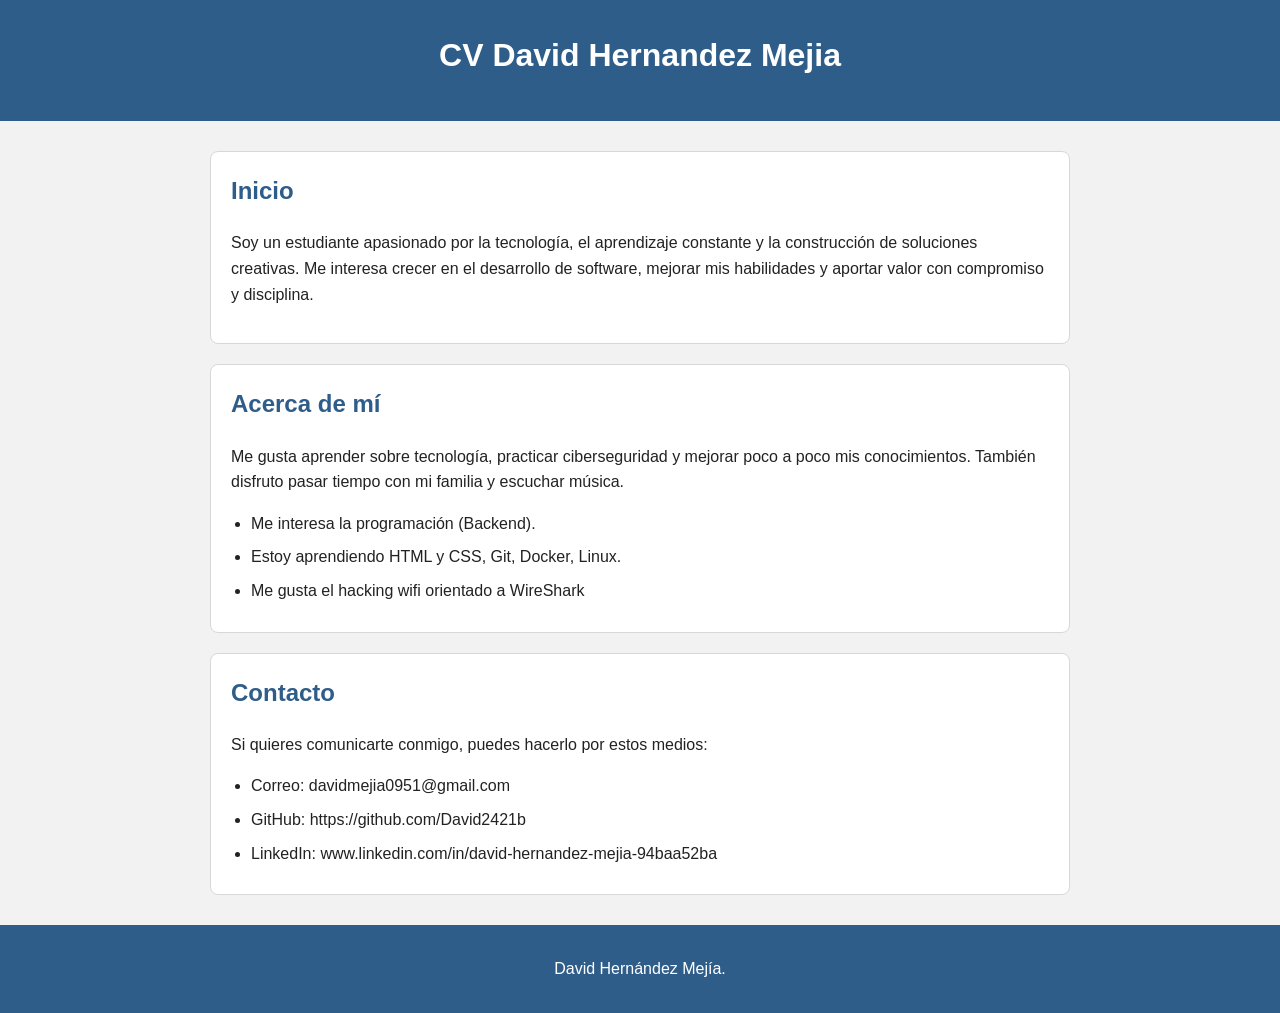
<file: index.html>
<!DOCTYPE html>
<html lang="es">
<head>
	<meta charset="UTF-8">
	<meta name="viewport" content="width=device-width, initial-scale=1.0">
	<title>Mi sitio personal</title>
	<link rel="stylesheet" href="assets/CSS/global.css">
</head>
<body>
	<header class="encabezado">
		<h1>CV David Hernandez Mejia</h1>
	</header>

	<main class="contenedor">
		<section id="inicio" class="tarjeta">
			<h2>Inicio</h2>
			<p>Soy un estudiante apasionado por la tecnología, el aprendizaje constante y la construcción de soluciones creativas. Me interesa crecer en el desarrollo de software, mejorar mis habilidades y aportar valor con compromiso y disciplina.</p>
		</section>

		<section id="acerca" class="tarjeta">
			<h2>Acerca de mí</h2>
			<p>Me gusta aprender sobre tecnología, practicar ciberseguridad y mejorar poco a poco mis conocimientos. También disfruto pasar tiempo con mi familia y escuchar música.</p>
			<ul>
				<li>Me interesa la programación (Backend).</li>
				<li>Estoy aprendiendo HTML y CSS, Git, Docker, Linux.</li>
				<li>Me gusta el hacking wifi orientado a WireShark</li>
			</ul>
		</section>

		<section id="contacto" class="tarjeta">
			<h2>Contacto</h2>
			<p>Si quieres comunicarte conmigo, puedes hacerlo por estos medios:</p>
			<ul>
				<li>Correo: davidmejia0951@gmail.com</li>
				<li>GitHub: https://github.com/David2421b</li>
				<li>LinkedIn: www.linkedin.com/in/david-hernandez-mejia-94baa52ba</li>
			</ul>
		</section>
	</main>

	<footer class="pie">
		<p>David Hernández Mejía.</p>
	</footer>
</body>
</html>
</file>
<file: assets/CSS/global.css>
* {
	box-sizing: border-box;
}

body {
	margin: 0;
	font-family: Arial, sans-serif;
	background-color: #f2f2f2;
	color: #222;
	line-height: 1.6;
}

.encabezado {
	background-color: #2f5d8a;
	color: white;
	text-align: center;
	padding: 30px 20px;
}

.encabezado h1 {
	margin: 0 0 10px;
}

.encabezado p {
	margin: 0;
}

.contenedor {
	max-width: 900px;
	margin: 30px auto;
	padding: 0 20px;
	display: grid;
	gap: 20px;
}

.tarjeta {
	background-color: white;
	border: 1px solid #d8d8d8;
	border-radius: 8px;
	padding: 20px;
}

.tarjeta h2 {
	margin-top: 0;
	color: #2f5d8a;
}

.tarjeta ul {
	padding-left: 20px;
	margin-bottom: 0;
}

.tarjeta li {
	margin-bottom: 8px;
}

.pie {
	text-align: center;
	background-color: #2f5d8a;
	color: white;
	padding: 15px 20px;
	margin-top: 30px;
}
</file>
